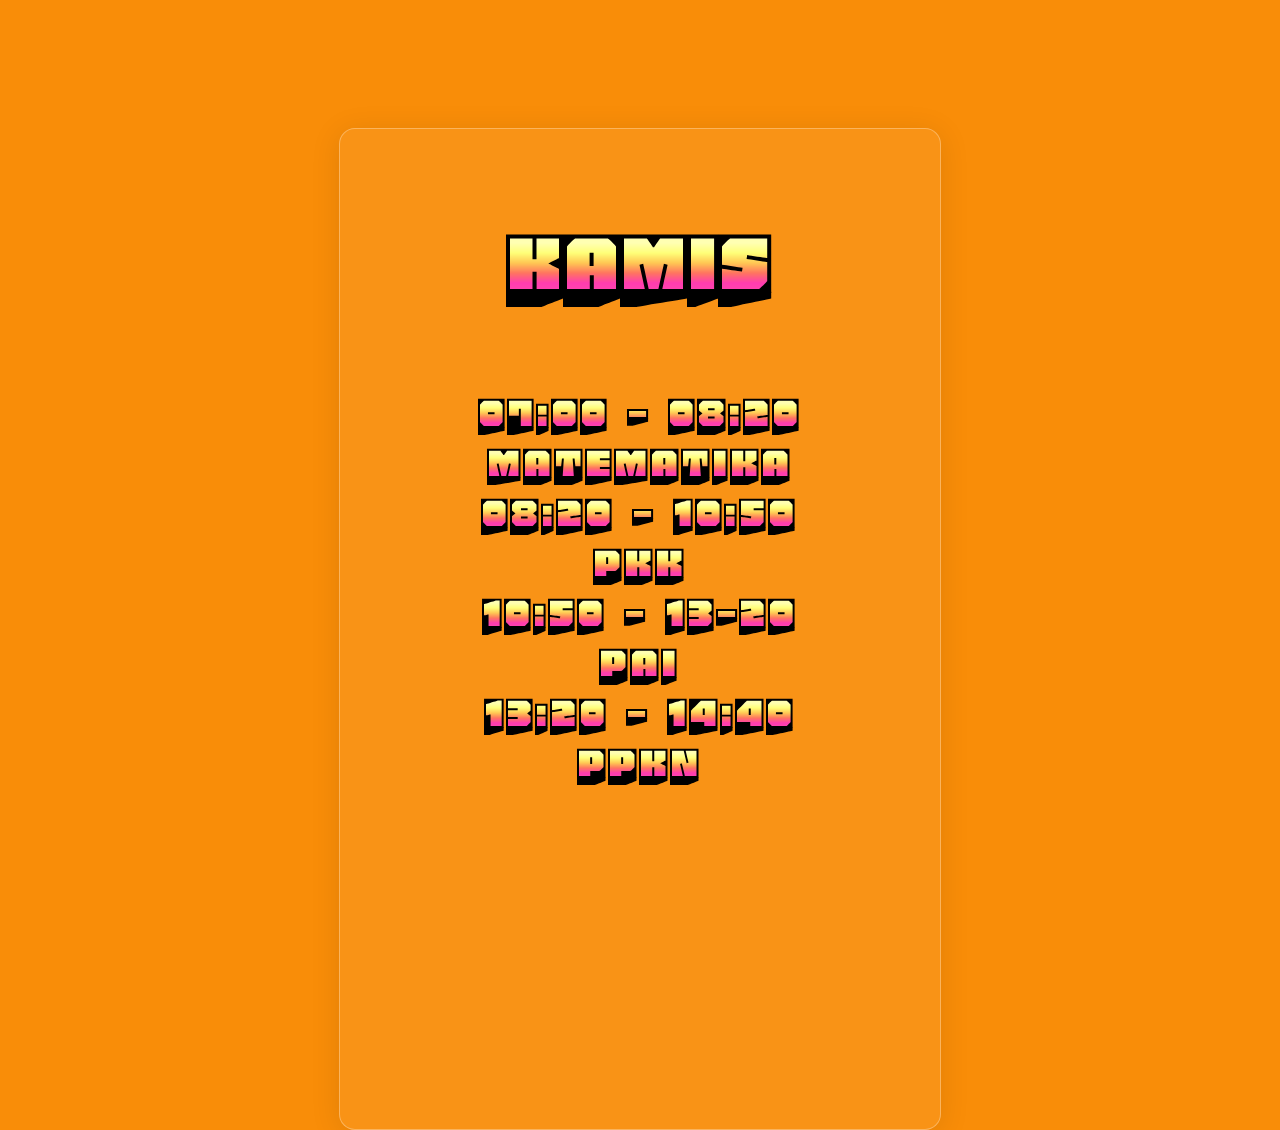
<file: day.html>
<!DOCTYPE html>
<html>
<head>
  <title>Jadwal XII AKUNTANSI 3</title>
  <link rel="stylesheet" href="day.css">
  <link rel="preconnect" href="https://fonts.googleapis.com">
  <link rel="preconnect" href="https://fonts.gstatic.com" crossorigin>
  <link href="https://fonts.googleapis.com/css2?family=DM+Serif+Display:ital@0;1&family=Honk&display=swap" rel="stylesheet">
  <script>
    // Membuat fungsi untuk mendapatkan nama hari
    function getHari() {
      // Membuat objek Date
      var date = new Date();

      // Mendapatkan indeks hari (0-6)
      var hariIndex = date.getDay();

      // Array dengan nama-nama hari
      var hari = ["Sekarang Masih Libur Ya, Waktunya Istirahat :)", " <h1>SENIN</h1> <br><br> 07:00 - 07:40 <br> UPACARA <br><br> 07:40 - 10:50 <br> PRODUKTIF (APJDM) <br><br> 10:50 - 12:10 <br> B.JERMAN <br><br> 13:20 - 14:40 <br> PRODUKTIF (PAJAK)", " <h1>SELASA</h1> <br><br> 07:00 - 09:00 <br> PKK <br> 09:30 - 12:10 <br> PRODUKTIF (AK) <br> 12:40 - 14:40 <br> PRODUKTIF (APJDM)", " <h1>RABU</h1> <br><br> 07:00 - 08:20 <br> B.INDONESIA <br> 08:20 - 10:10 <br> MATEMATIKA <br> 10:10 - 10:30 <br> PKK <br> 11:30 - 13:20 <br> PRODUKTIF (MYOB) <br> 13:20 - 14:40 <br> B.INGGRIS", " <h1>KAMIS</h1> <br><br> 07:00 - 08:20 <br> MATEMATIKA <br> 08:20 - 10:50 <br> PKK <br> 10:50 - 13-20 <br> PAI <br> 13:20 - 14:40 <br> PPKN", " <h1>JUM'AT</h1> <br><br> 07:00 - 08:20 <br> PRODUKTIF (Ibu Halinda) <br> 08:20 - 10:35 <br> PRODUKTIF (Ibu Dani) <br> 10:35 - 15:00 PRODUKTIF (Ibu Nining) ", "Sekarang Libur Ya, Waktunya Istirahat :)"];

      // Mengembalikan nama hari berdasarkan indeks
      return hari[hariIndex];
    }
  </script>
</head>
<body>

  <div class="container">
    <div class="kamis">
      <p id="hari"></p>
    </div>
  </div>  

  <script>
    // Memanggil fungsi getHari dan menampilkan hasilnya di elemen dengan id "hari"
    document.getElementById("hari").innerHTML = getHari();
  </script>
</body>
</html>
</file>
<file: day.css>
*{
    margin: 0;
    padding: 0;
}

body{
    font-family: "Honk", system-ui;
    font-optical-sizing: auto;
    font-weight: 400;
    font-style: normal;
    font-variation-settings:
      "MORF" 15,
      "SHLN" 50;
      background-color: #f98d08;
      background-size: contain;
      color: white;}

.kamis{
    text-align: center;
    border: 1px solid black;
    width: 600px;
    margin-top: 10%;
    margin-left: auto;
    margin-right: auto;
    border-radius: 10px;
    height: 1000px;
    background: rgba(255, 255, 255, 0.06);
    border-radius: 16px;
    box-shadow: 0 4px 30px rgba(0, 0, 0, 0.1);
    backdrop-filter: blur(5px);
    -webkit-backdrop-filter: blur(5px);
    border: 1px solid rgba(255, 255, 255, 0.3);
}

.kamis p{
    padding-top: 110px;
    font-size: 50px;
    line-height: 50px;
    letter-spacing: 4px;
}
</file>
